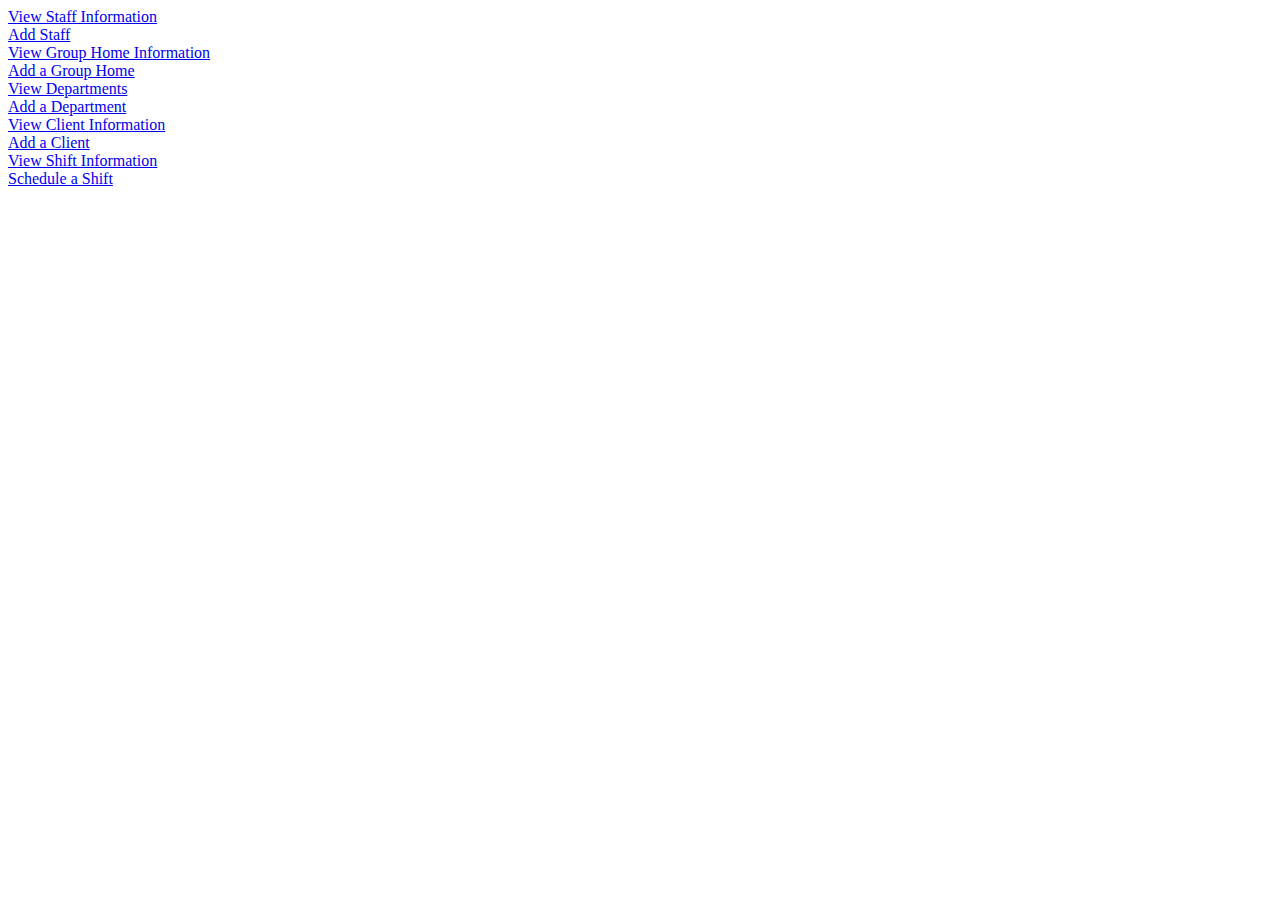
<file: webPages/php/testPages/index.html>
<html>
<body>
	<a href='viewstaff.php'>View Staff Information</a><br />
	<a href='addstaff.php'>Add Staff</a><br />
	<a href='viewgh.php'>View Group Home Information</a><br />
	<a href='addgh.php'>Add a Group Home</a><br />
	<a href='viewdep.php'>View Departments</a><br />
	<a href='adddep.php'>Add a Department</a><br />
	<a href='viewclient.php'>View Client Information</a><br />
	<a href='addclient.php'>Add a Client</a><br />
	<a href='viewshift.php'>View Shift Information</a><br />
	<a href='schedshift.php'>Schedule a Shift</a><br />
</body>
</html>
</file>
